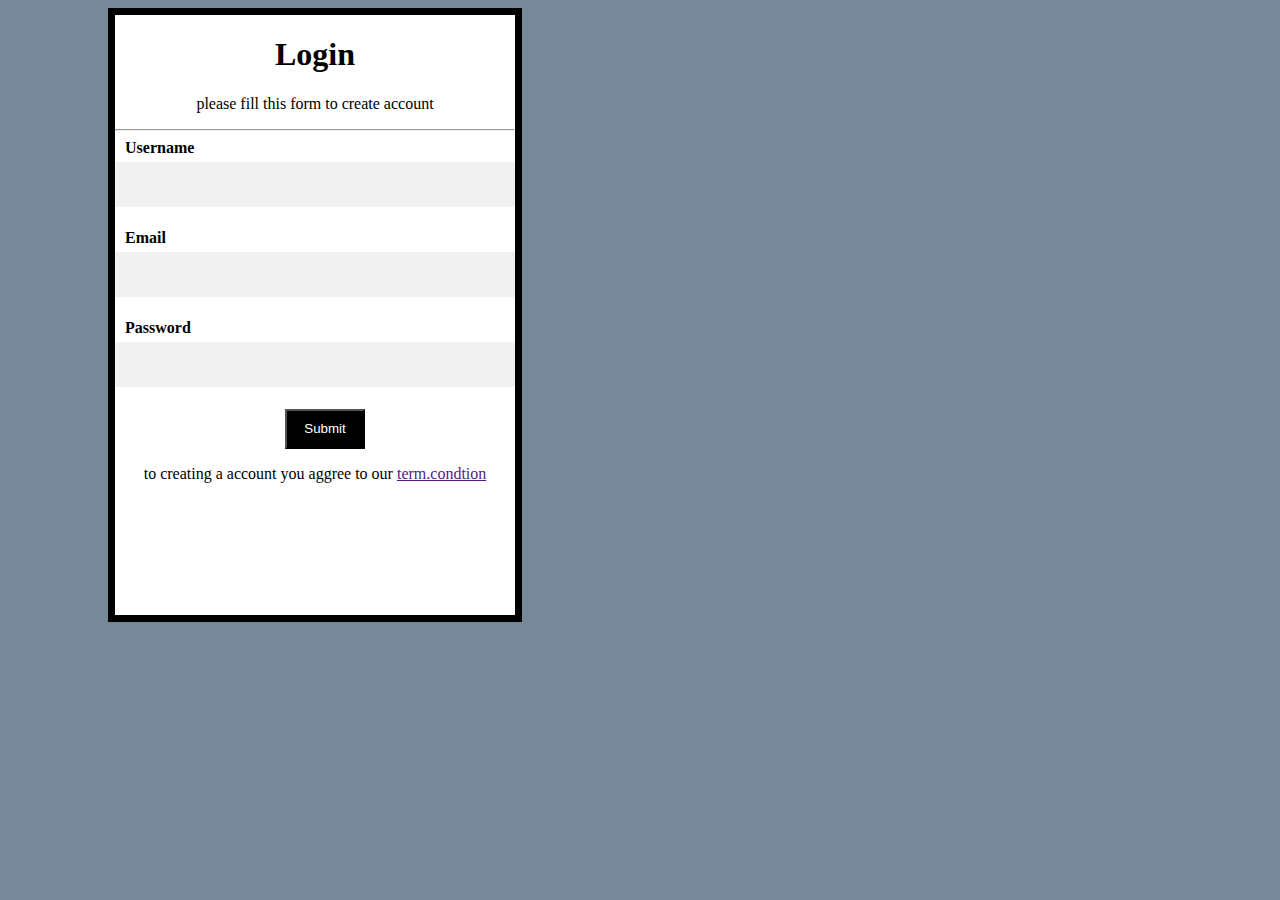
<file: index.html>
<!DOCTYPE html>
<html lang="en">

<head>
  <meta charset="UTF-8">
  <meta http-equiv="X-UA-Compatible" content="IE=edge">
  <meta name="viewport" content="width=device-width, initial-scale=1.0">
  <title>Login</title>
  <link rel="stylesheet" href="css/index.css">
</head>

<body>
  <div class="container">
    <form action="home.html">
      <h1 class="center-text">Login</h1>
      <p class="center-text">please fill this form to create account</p>
      <hr>
      <label for="username"><b>Username</b></label>
      <input type="text" name="username" id="username" required>
      <label for="email"><b>Email</b></label>
      <input type="email" name="email" id="email" required>
      <label for="password"><b>Password</b></label>
      <input type="password" name="password" id="password" required>
      <button>Submit</button>
      <p class="center-text">to creating a account you aggree to our <a href="">term.condtion</a></p>
    </form>
  </div>
</body>

</html>
</file>
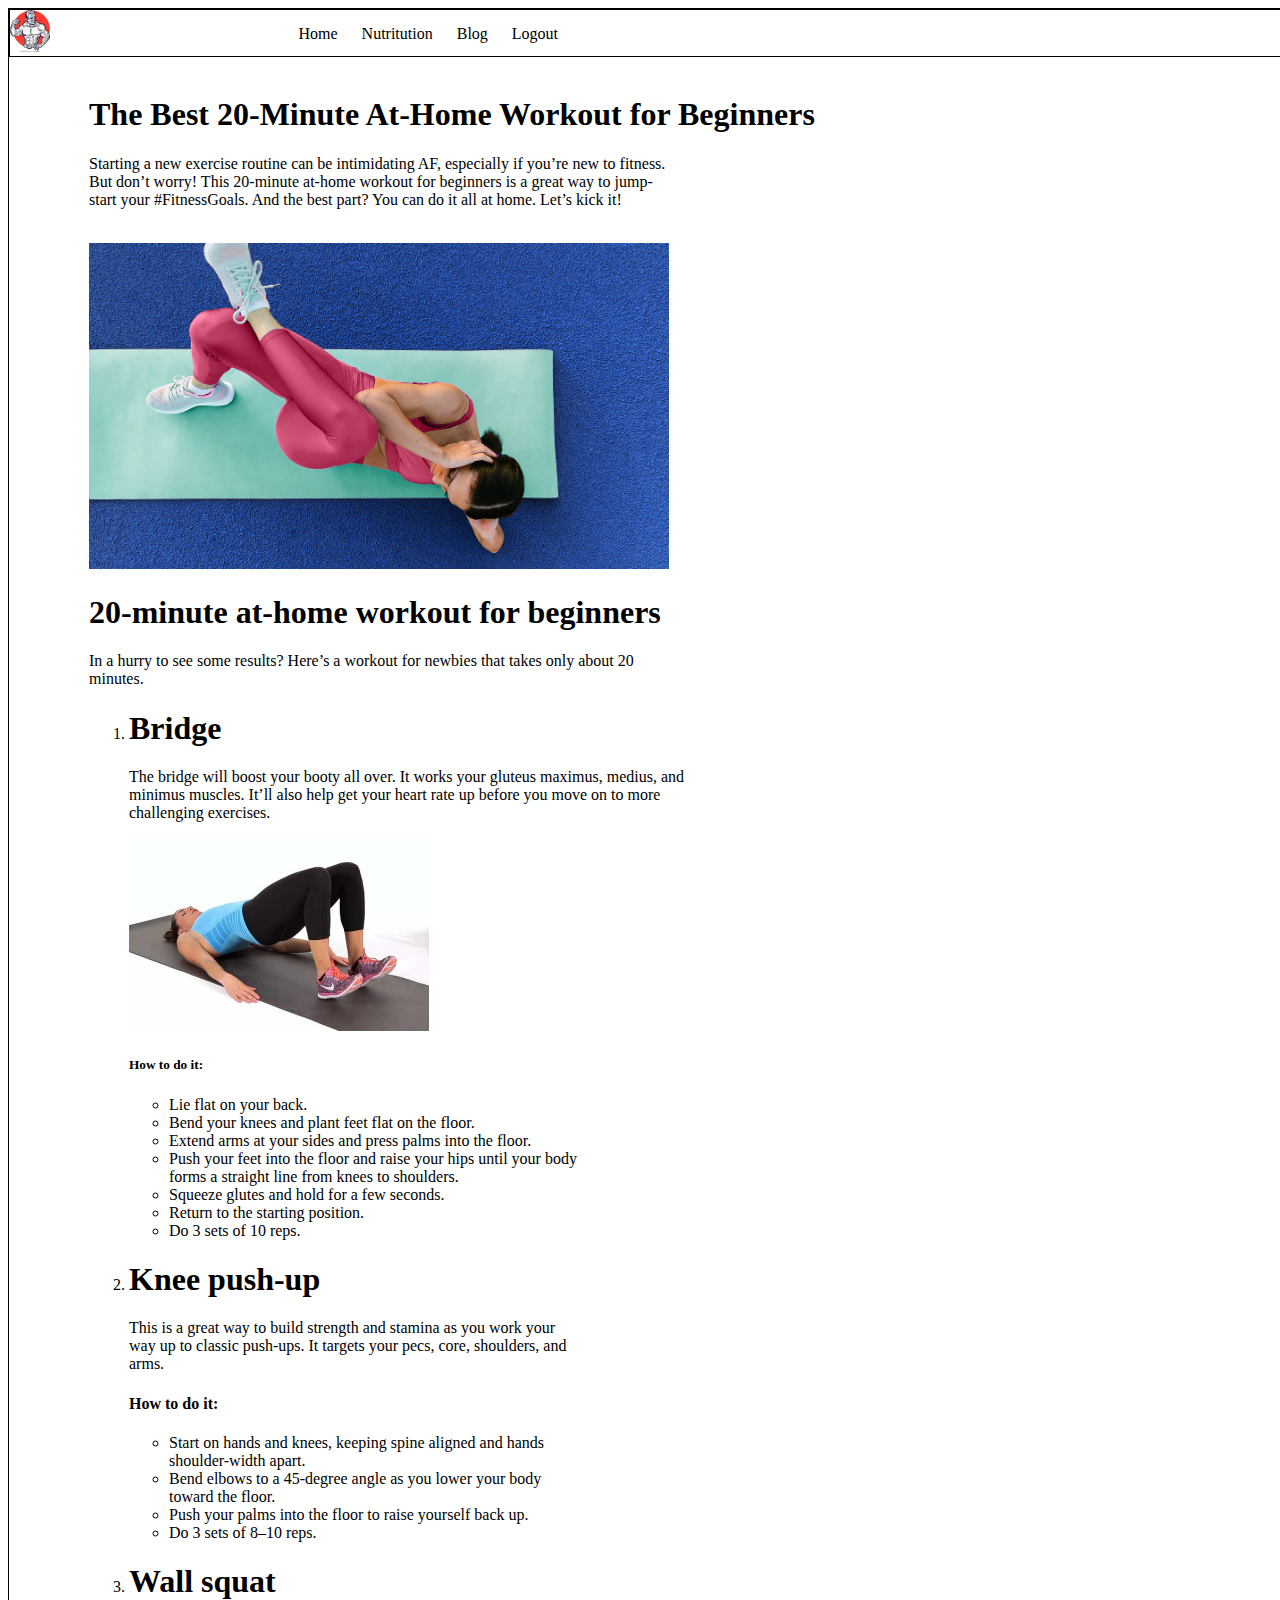
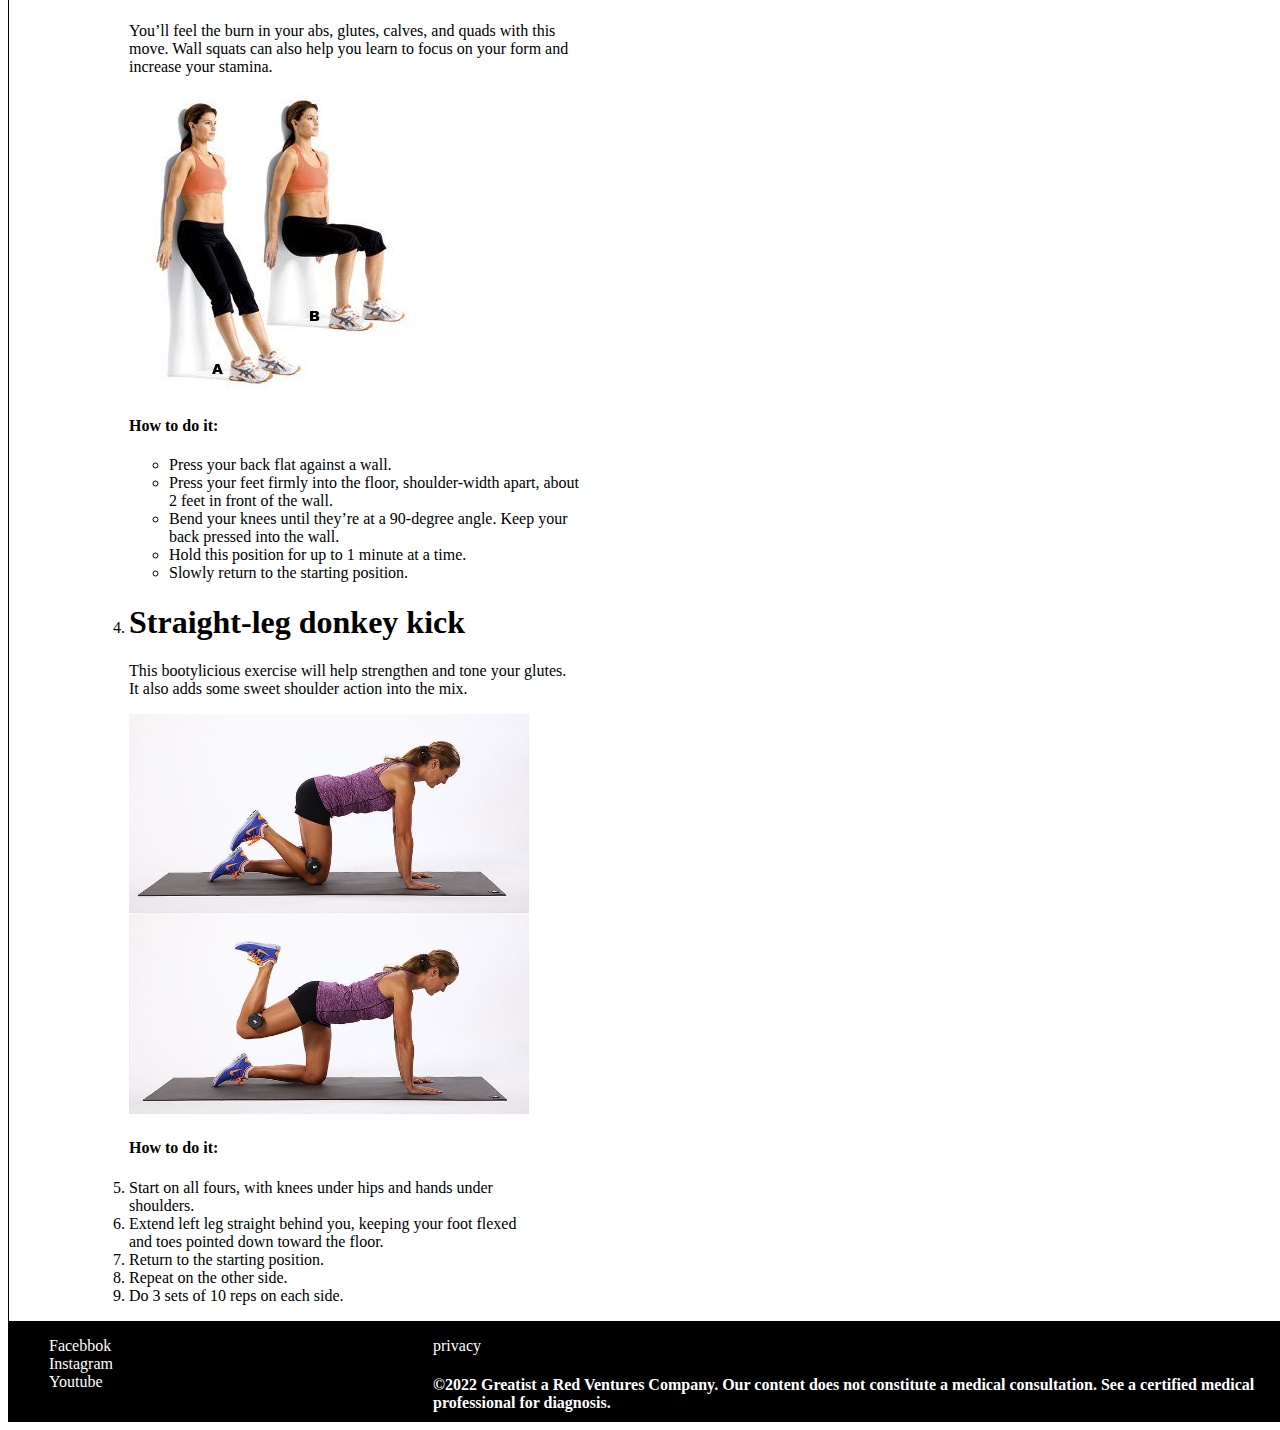
<file: blog.html>
<!DOCTYPE html>
<html lang="en">

<head>
  <meta charset="UTF-8">
  <meta http-equiv="X-UA-Compatible" content="IE=edge">
  <meta name="viewport" content="width=device-width, initial-scale=1.0">
  <title>Home</title>
  <link rel="stylesheet" href="css/blog.css">
</head>

<body>
  <form action="index.html">
    <div class="home-container">
      <div class="header">
        <div id="item1">
          <img id="logo" src="/image/logo1" alt="">
        </div>
        <div id="nav">
          <a class="nav-items" href="home.html">Home</a>
          <a class="nav-items" href="nutrition.html">Nutritution</a>
          <a class="nav-items" href="blog.html">Blog</a>
          <a class="nav-items" href="index.html">Logout</a>
        </div>

      </div>
      <br>
      <div class="blog-section">
        <h1><b>The Best 20-Minute At-Home Workout for Beginners</b></h1>
        <p>
          Starting a new exercise routine can be intimidating AF, especially if you’re new to fitness.<br> But don’t
          worry! This 20-minute at-home workout for beginners is a great way to jump-<br>start your #FitnessGoals. And
          the best part? You can do it all at home. Let’s kick it!
        </p>
        <br>
        <img src="/image/workoutimage1.jpg" alt="" width="580px">
        <br>
        <h1><b>20-minute at-home workout for beginners</b></h1>
        <p>In a hurry to see some results? Here’s a workout for newbies that takes only about 20<br> minutes.</p>
        <ol>
          <li>
            <h1><b>Bridge</b></h1>
          </li>
          <p>The bridge will boost your booty all over. It works your gluteus maximus, medius, and<br> minimus muscles.
            It’ll also help get your heart rate up before you move on to more<br> challenging exercises.</p>
          <img src="/image/bridgeWorkoutimage.jpg" alt="" width="300px">
          <h5><b>How to do it:</b></h5>
          <ul>
            <li>Lie flat on your back.</li>
            <li>Bend your knees and plant feet flat on the floor.</li>
            <li>Extend arms at your sides and press palms into the floor.</li>
            <li>Push your feet into the floor and raise your hips until your body<br> forms a straight line from knees
              to shoulders.</li>
            <li>Squeeze glutes and hold for a few seconds.</li>
            <li>Return to the starting position.</li>
            <li>Do 3 sets of 10 reps.</li>
          </ul>
          <li>
            <h1><b>Knee push-up</b></h1>
          </li>
          <p>This is a great way to build strength and stamina as you work your<br> way up to classic push-ups. It
            targets your pecs, core, shoulders, and<br>arms.</p>
          <h4><b>How to do it:</b></h4>
          <ul>
            <li>Start on hands and knees, keeping spine aligned and hands<br> shoulder-width apart.</li>
            <li>Bend elbows to a 45-degree angle as you lower your body<br> toward the floor.</li>
            <li>Push your palms into the floor to raise yourself back up.</li>
            <li>Do 3 sets of 8–10 reps.</li>
          </ul>
          <li>
            <h1><b>Wall squat</b></h1>
          </li>
          <p>You’ll feel the burn in your abs, glutes, calves, and quads with this<br> move. Wall squats can also help
            you learn to focus on your form and<br> increase your stamina.</p>
          <img src="/image/wallsquat.jpg" alt="">
          <h4><b>How to do it:</b></h4>
          <ul>
            <li>Press your back flat against a wall.</li>
            <li>Press your feet firmly into the floor, shoulder-width apart, about<br> 2 feet in front of the wall.</li>
            <li>Bend your knees until they’re at a 90-degree angle. Keep your<br> back pressed into the wall.</li>
            <li>Hold this position for up to 1 minute at a time.</li>
            <li>Slowly return to the starting position.</li>

          </ul>
          <li>
            <h1><b>Straight-leg donkey kick</b></h1>
          </li>
          <p>This bootylicious exercise will help strengthen and tone your glutes. <br>It also adds some sweet shoulder
            action into the mix.</p>
          <img src="/image/donkeykick.jpg" alt="" width="400px">
          <h4><b>How to do it:</b></h4>
          <li>Start on all fours, with knees under hips and hands under<br> shoulders.</li>
          <li>Extend left leg straight behind you, keeping your foot flexed<br> and toes pointed down toward the floor.
          </li>
          <li>Return to the starting position.</li>
          <li>Repeat on the other side.</li>
          <li>Do 3 sets of 10 reps on each side.</li>
        </ol>
      </div>

      <div class="footer">
        <div id="footer-item1">
          <ul>
            <li><a href="Facebook.com">Facebbok</a></li>
            <li><a href="instagram.com">Instagram</a></li>
            <li><a href="youtube.com">Youtube</a></li>
          </ul>
        </div>
        <div id="footer-item2">
          <ul>
            <li><a href="">privacy</a></li>
            <li>
              <h4 style="color: white;">&copy;2022 Greatist a Red Ventures Company. Our content does not constitute a
                medical consultation. See a certified medical professional for diagnosis.</h4>
            </li>
          </ul>

        </div>
      </div>
    </div>
  </form>
</body>

</html>
</file>
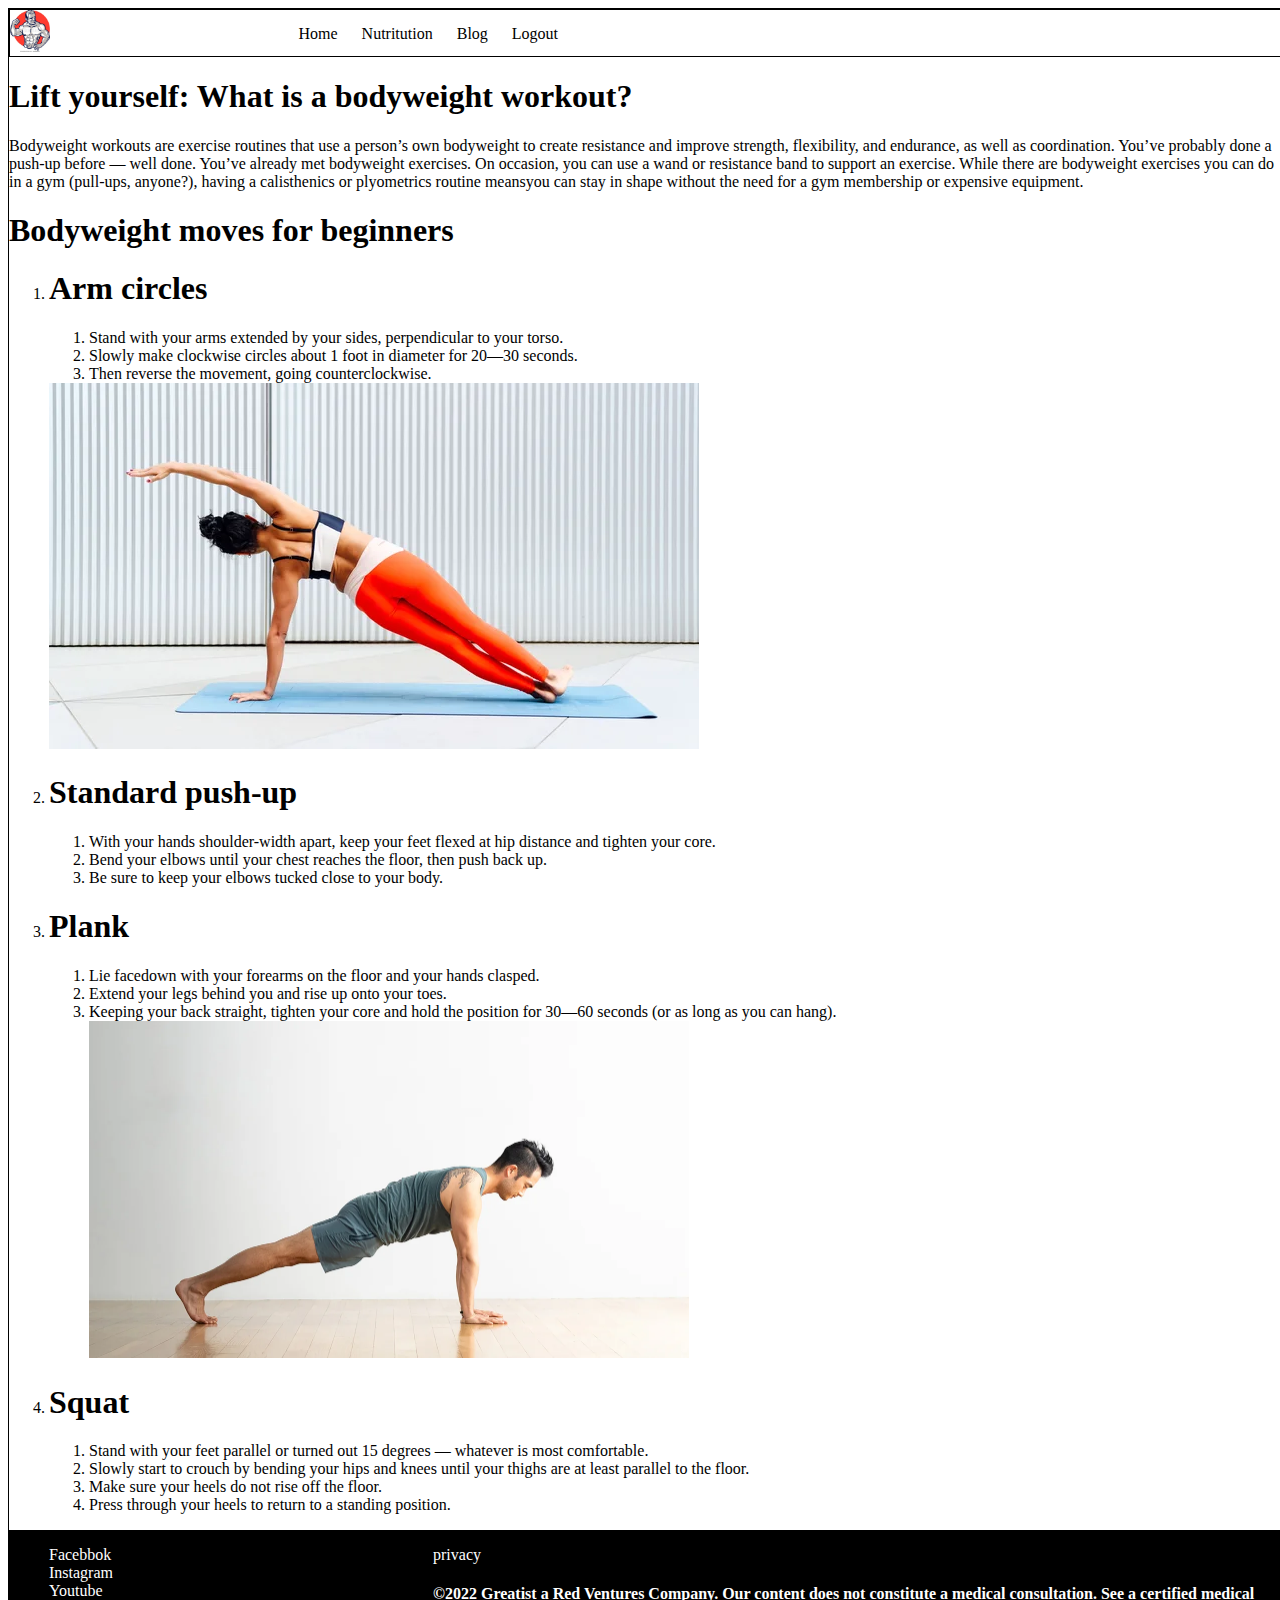
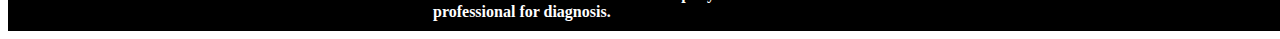
<file: home.html>
<!DOCTYPE html>
<html lang="en">

<head>
  <meta charset="UTF-8">
  <meta http-equiv="X-UA-Compatible" content="IE=edge">
  <meta name="viewport" content="width=device-width, initial-scale=1.0">
  <title>Home</title>
  <link rel="stylesheet" href="css/home.css">
</head>

<body>
  <form action="index.html">
    <div class="home-container">
      <div class="header">
        <div id="item1">
          <img id="logo" src="/image/logo1" alt="">
        </div>
        <div id="nav">
          <a class="nav-items" href="home.html">Home</a>
          <a class="nav-items" href="nutrition.html">Nutritution</a>
          <a class="nav-items" href="blog.html">Blog</a>
          <a class="nav-items" href="index.html">Logout</a>
        </div>

      </div>

      <div class="section">
        <article>
          <h1>Lift yourself: What is a bodyweight workout?</h1>
          <p>Bodyweight workouts are exercise routines that use a person’s
            own bodyweight to create resistance and improve strength, flexibility,
            and endurance, as well as coordination.

            You’ve probably done a push-up before — well done. You’ve
            already met bodyweight exercises. On occasion, you can use a wand or resistance band to support an exercise.

            While there are bodyweight exercises you can do in a gym (pull-ups, anyone?), having a calisthenics or
            plyometrics routine meansyou can stay in shape without the need for a gym membership or expensive equipment.
          </p>
        </article>
        <article>
          <h1>Bodyweight moves for beginners</h1>
          <ol>
            <li>
              <h1>Arm circles</h1>
              <ol>
                <li>Stand with your arms extended by your sides, perpendicular to your torso. </li>
                <li>Slowly make clockwise circles about 1 foot in diameter for 20—30 seconds.</li>
                <li>Then reverse the movement, going counterclockwise. </li>
              </ol>
            </li>
            <img src="/image/woman-doing-side-plank_getty.webp" alt="">
            <li>
              <h1>Standard push-up</h1>
              <ol>
                <li>With your hands shoulder-width apart, keep your feet flexed at hip distance and tighten your core.
                </li>
                <li>Bend your elbows until your chest reaches the floor, then push back up.</li>
                <li>Be sure to keep your elbows tucked close to your body.</li>
              </ol>
            </li>
            <li>
              <h1>Plank</h1>
              <ol>
                <li>Lie facedown with your forearms on the floor and your hands clasped.</li>
                <li>Extend your legs behind you and rise up onto your toes.</li>
                <li>Keeping your back straight, tighten your core and hold the position for 30—60 seconds (or as long as
                  you can hang).</li>
                <img src="/image/25-yoga-journal-2022-C-andrew-clark-BC8I9887_1-2.webp" alt="" width="600px">
              </ol>
            </li>
            <li>
              <h1>Squat</h1>
              <ol>
                <li>Stand with your feet parallel or turned out 15 degrees — whatever is most comfortable.</li>
                <li>Slowly start to crouch by bending your hips and knees until your thighs are at least parallel to the
                  floor.</li>
                <li>Make sure your heels do not rise off the floor.</li>
                <li>Press through your heels to return to a standing position.</li>
              </ol>
            </li>
          </ol>
        </article>
      </div>
      <div class="footer">
        <div id="footer-item1">
          <ul>
            <li><a href="Facebook.com">Facebbok</a></li>
            <li><a href="instagram.com">Instagram</a></li>
            <li><a href="youtube.com">Youtube</a></li>
          </ul>
        </div>
        <div id="footer-item2">
          <ul>
            <li><a href="">privacy</a></li>
            <li>
              <h4 style="color: white;">&copy;2022 Greatist a Red Ventures Company. Our content does not constitute a
                medical consultation. See a certified medical professional for diagnosis.</h4>
            </li>
          </ul>

        </div>
      </div>
    </div>
  </form>
</body>

</html>
</file>
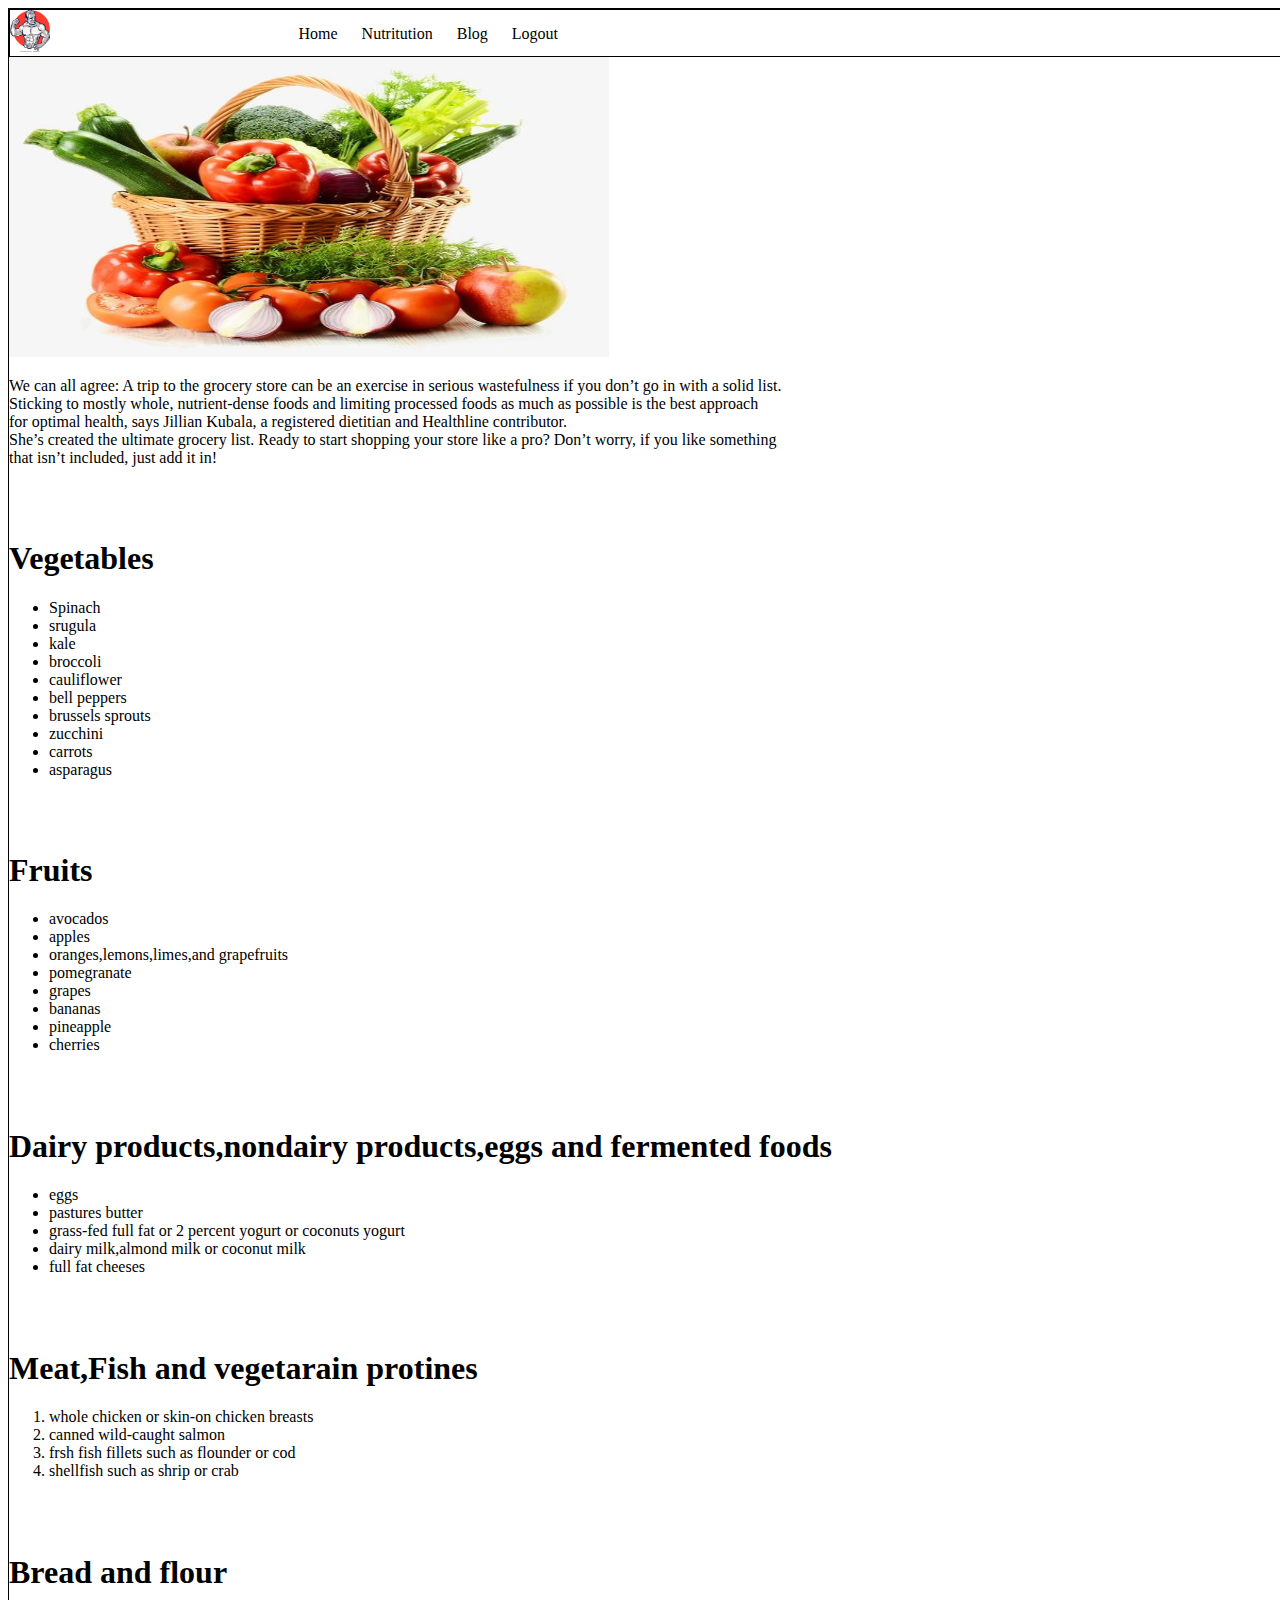
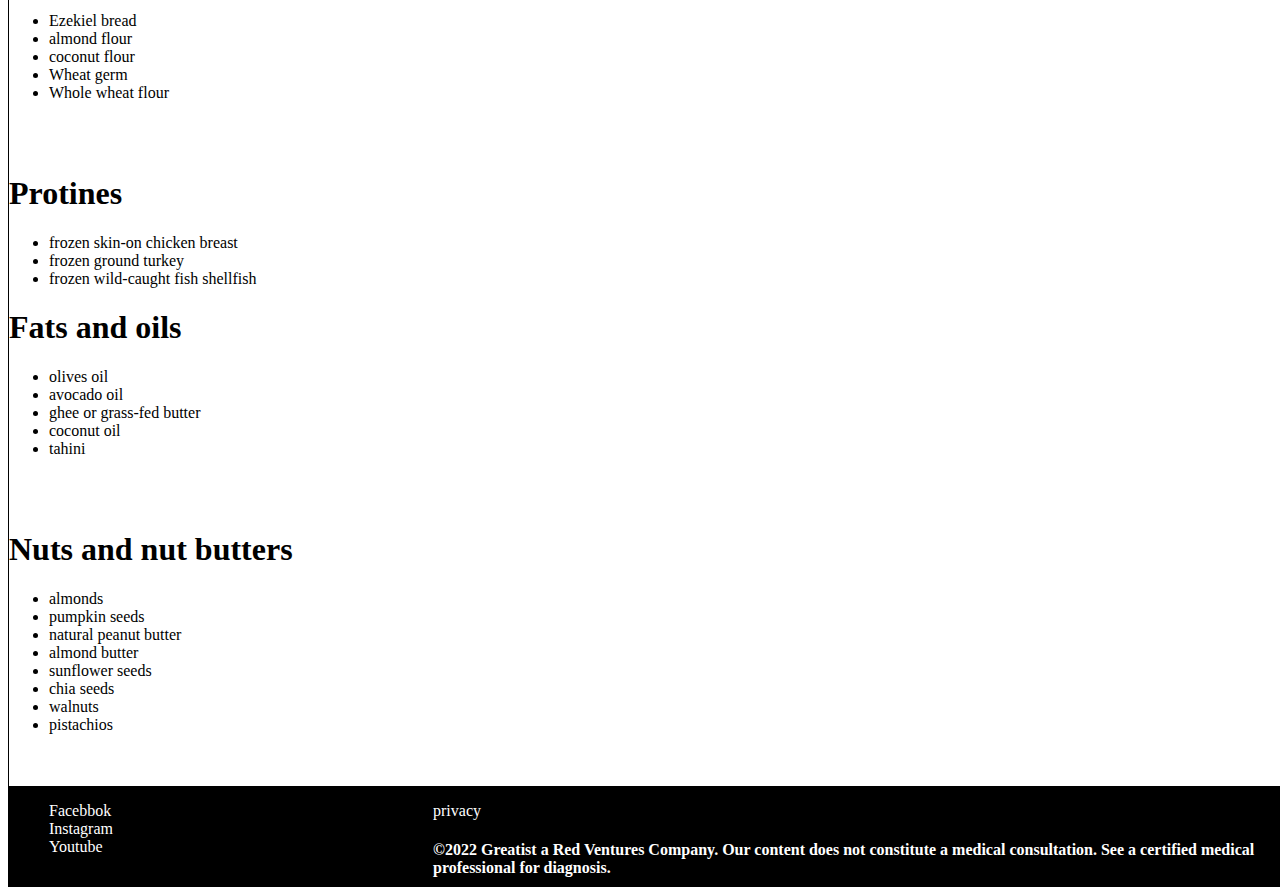
<file: nutrition.html>
<!DOCTYPE html>
<html lang="en">

<head>
  <meta charset="UTF-8">
  <meta http-equiv="X-UA-Compatible" content="IE=edge">
  <meta name="viewport" content="width=device-width, initial-scale=1.0">
  <title>Home</title>
  <link rel="stylesheet" href="css/nutrition.css">
</head>

<body>
  <form action="index.html">
    <div class="home-container">
      <div class="header">
        <div id="item1">
          <img id="logo" src="/image/logo1" alt="">
        </div>
        <div id="nav">
          <a class="nav-items" href="home.html">Home</a>
          <a class="nav-items" href="nutrition.html">Nutritution</a>
          <a class="nav-items" href="blog.html">Blog</a>
          <a class="nav-items" href="index.html">Logout</a>
        </div>

      </div>
      <div class="section">
        <img id="section-vagitable-pic1" src="/image/vegitables.jpg" alt="">

        <p>We can all agree: A trip to the grocery store can be an exercise in serious wastefulness if you don’t go in
          with a solid list.<br>

          Sticking to mostly whole, nutrient-dense foods and limiting processed foods as much as possible is the best
          approach <br>for optimal health,
          says Jillian Kubala, a registered dietitian and Healthline contributor.<br>

          She’s created the ultimate grocery list. Ready to start shopping your store like a pro? Don’t worry,
          if you like something <br> that isn’t included, just add it in!</p>
        <br><br>
        <h1><b>Vegetables</b></h1>
        <ul>
          <li>Spinach</li>
          <li>srugula</li>
          <li>kale</li>
          <li>broccoli</li>
          <li>cauliflower</li>
          <li>bell peppers</li>
          <li>brussels sprouts</li>
          <li>zucchini</li>
          <li>carrots</li>
          <li>asparagus</li>
        </ul>
        <br><br>
        <h1><b>Fruits</b></h1>
        <ul>
          <li>avocados</li>
          <li>apples</li>
          <li>oranges,lemons,limes,and grapefruits</li>
          <li>pomegranate</li>
          <li>grapes</li>
          <li>bananas</li>
          <li>pineapple</li>
          <li>cherries</li>
        </ul>
        <br><br>
        <h1><b>Dairy products,nondairy products,eggs and fermented foods</b></h1>
        <ul>
          <li>eggs</li>
          <li>pastures butter</li>
          <li>grass-fed full fat or 2 percent yogurt or coconuts yogurt</li>
          <li>dairy milk,almond milk or coconut milk</li>
          <li>full fat cheeses</li>
        </ul>
        <br><br>
        <h1><b>Meat,Fish and vegetarain protines</b></h1>
        <ol>
          <li>whole chicken or skin-on chicken breasts</li>
          <li>canned wild-caught salmon</li>
          <li>frsh fish fillets such as flounder or cod</li>
          <li>shellfish such as shrip or crab</li>
        </ol>
        <br><br>
        <h1><b>Bread and flour</b></h1>
        <ul>
          <li>Ezekiel bread</li>
          <li>almond flour</li>
          <li>coconut flour</li>
          <li>Wheat germ</li>
          <li>Whole wheat flour</li>
        </ul>
        <br><br>
        <h1><b>Protines</b></h1>
        <ul>
          <li>frozen skin-on chicken breast</li>
          <li>frozen ground turkey</li>
          <li>frozen wild-caught fish shellfish</li>
        </ul>
        <h1><b>Fats and oils</b></h1>
        <ul>
          <li>olives oil</li>
          <li>avocado oil</li>
          <li>ghee or grass-fed butter</li>
          <li>coconut oil</li>
          <li>tahini</li>
        </ul>
        <br><br>
        <h1><b>Nuts and nut butters</b></h1>
        <ul>
          <li>almonds</li>
          <li>pumpkin seeds</li>
          <li>natural peanut butter</li>
          <li>almond butter</li>
          <li>sunflower seeds</li>
          <li>chia seeds</li>
          <li>walnuts</li>
          <li>pistachios</li>
        </ul>
        <br><br>
      </div>

      <div class="footer">
        <div id="footer-item1">
          <ul>
            <li><a href="Facebook.com">Facebbok</a></li>
            <li><a href="instagram.com">Instagram</a></li>
            <li><a href="youtube.com">Youtube</a></li>
          </ul>
        </div>
        <div id="footer-item2">
          <ul>
            <li><a href="">privacy</a></li>
            <li>
              <h4 style="color: white;">&copy;2022 Greatist a Red Ventures Company. Our content does not constitute a
                medical consultation. See a certified medical professional for diagnosis.</h4>
            </li>
          </ul>

        </div>
      </div>
    </div>
  </form>
</body>

</html>
</file>
<file: css/index.css>
body{
    background-color:lightslategray;
}
.container{
    background-color: white;
    border: 7px solid black;
    width: 400px;
    height: 600px;
    margin-left: 100px;
}
table{
    width: 400px;
    height: 582px;
    
}
label{
    margin-left: 10px;
}
input{
    width: 370px;
    padding: 15px;
    margin: 5px 0 22px 0;
    /* display: inline-block; */
    border: none;
    background: #f1f1f1;
}
button{
    background-color: black;
    color: white;
    margin-left:170px ;
    width: 80px;
    height: 40px;
}
.center-text{
    text-align: center;
}
</file>
<file: css/blog.css>
body{
    width: 100%;
    border: 1px solid black;
}
.header{
    border: 1px solid black;
    display:flex;
    flex-direction:row;
}
#item1{
    width: 150px; 
}
#logo{
    width: 40px;
}
#nav{
    width: 100%;
    margin-left: 150px;
    margin-top: 15px;
}
.nav-items{
    color: black;
    margin-left: 20px;
    text-decoration: none;
}
.blog-section{
    margin-left: 80px;
}

.footer{
    display: flex;
    flex-direction:row;
    background-color: black;
    width: 100%;
    height: 100px;
}
a{
    text-decoration: none;
    color:white;
}
#footer-item1{
    width: 30%;
}
#footer-item2{
    width: 70%;
}
@media only screen and (max-width: 650px) {
    img{
        width: 400px;

    }
    #nav{
        margin-left: 30px;
    }
    .blog-section{
        margin-left: 30px;
    }
  }
</file>
<file: css/home.css>
body{
    width: 100%;
    border: 1px solid black;
}
.header{
    border: 1px solid black;
    display:flex;
    flex-direction:row;
}
#item1{
    width: 150px; 
}
#logo{
    width: 40px;
}
#nav{
    width: 100%;
    margin-left: 150px;
    margin-top: 15px;
}
.nav-items{
    color: black;
    margin-left: 20px;
    text-decoration: none;
}
.footer{
    display: flex;
    flex-direction:row;
    background-color: black;
    width: 100%;
    height: 100px;
}
a{
    text-decoration: none;
    color:white;
}
#footer-item1{
    width: 30%;
}
#footer-item2{
    width: 70%;
}
@media only screen and (max-width: 650px) {
    img{
        width: 400px;

    }
    #nav{
        margin-left: 30px;
      
    }
  }
</file>
<file: css/nutrition.css>
body{
    width: 100%;
    border: 1px solid black;
}
.header{
    border: 1px solid black;
    display:flex;
    flex-direction:row;
}
#item1{
    width: 150px; 
}
#logo{
    width: 40px;
}
#nav{
    width: 100%;
    margin-left: 150px;
    margin-top: 15px;
}
.nav-items{
    color: black;
    margin-left: 20px;
    text-decoration: none;
}
.footer{
    display: flex;
    flex-direction:row;
    background-color: black;
    width: 100%;
    height: 100px;
}
a{
    text-decoration: none;
    color:white;
}
#footer-item1{
    width: 30%;
}
#footer-item2{
    width: 70%;
}
article{
    display: flex;
    flex-direction: row;
}
.article1{
    display: flex;
    flex-direction: row;
    width: 50%;
}
#section-vagitable-pic1{
    width: 600px;
    height: 300px;
}
@media only screen and (max-width: 600px) {
    #nav{
        margin-left: 10px;

    }
    #section-vagitable-pic1 {
      width: 450px;
    }
  }
</file>
